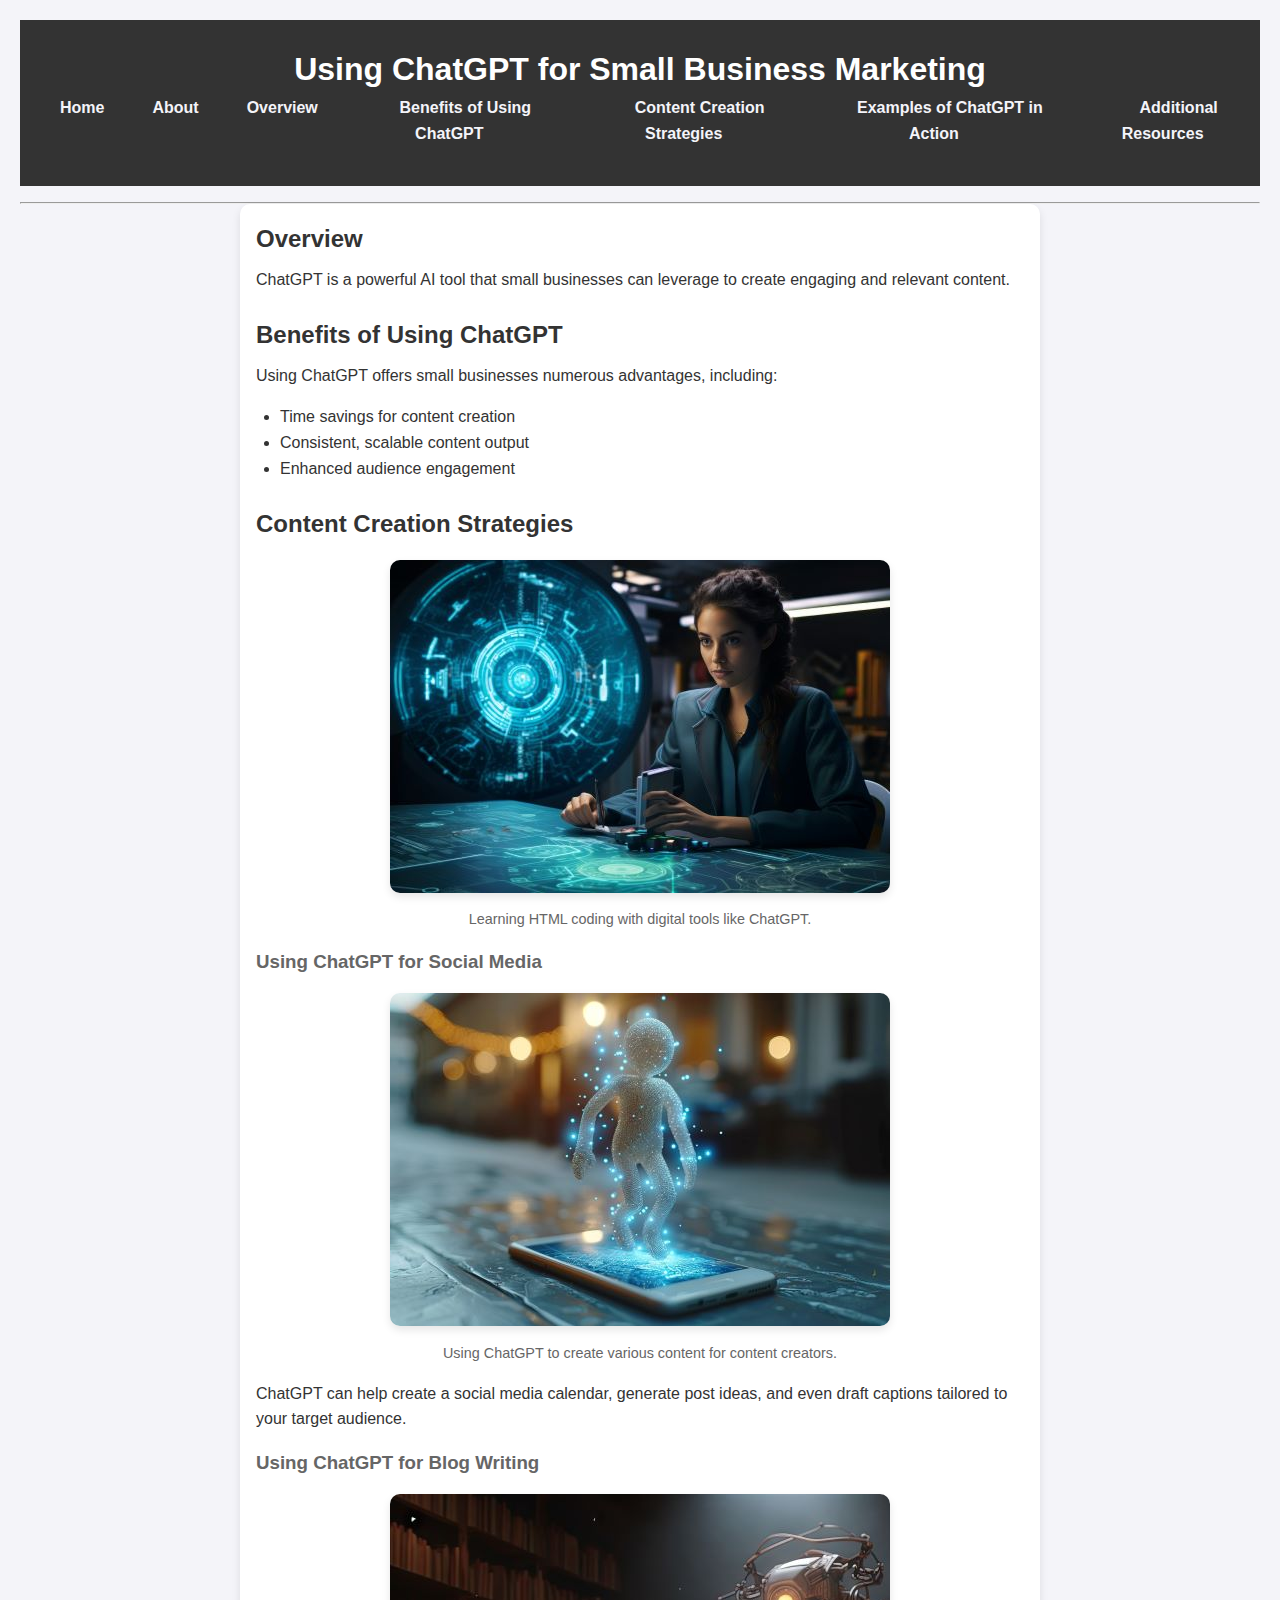
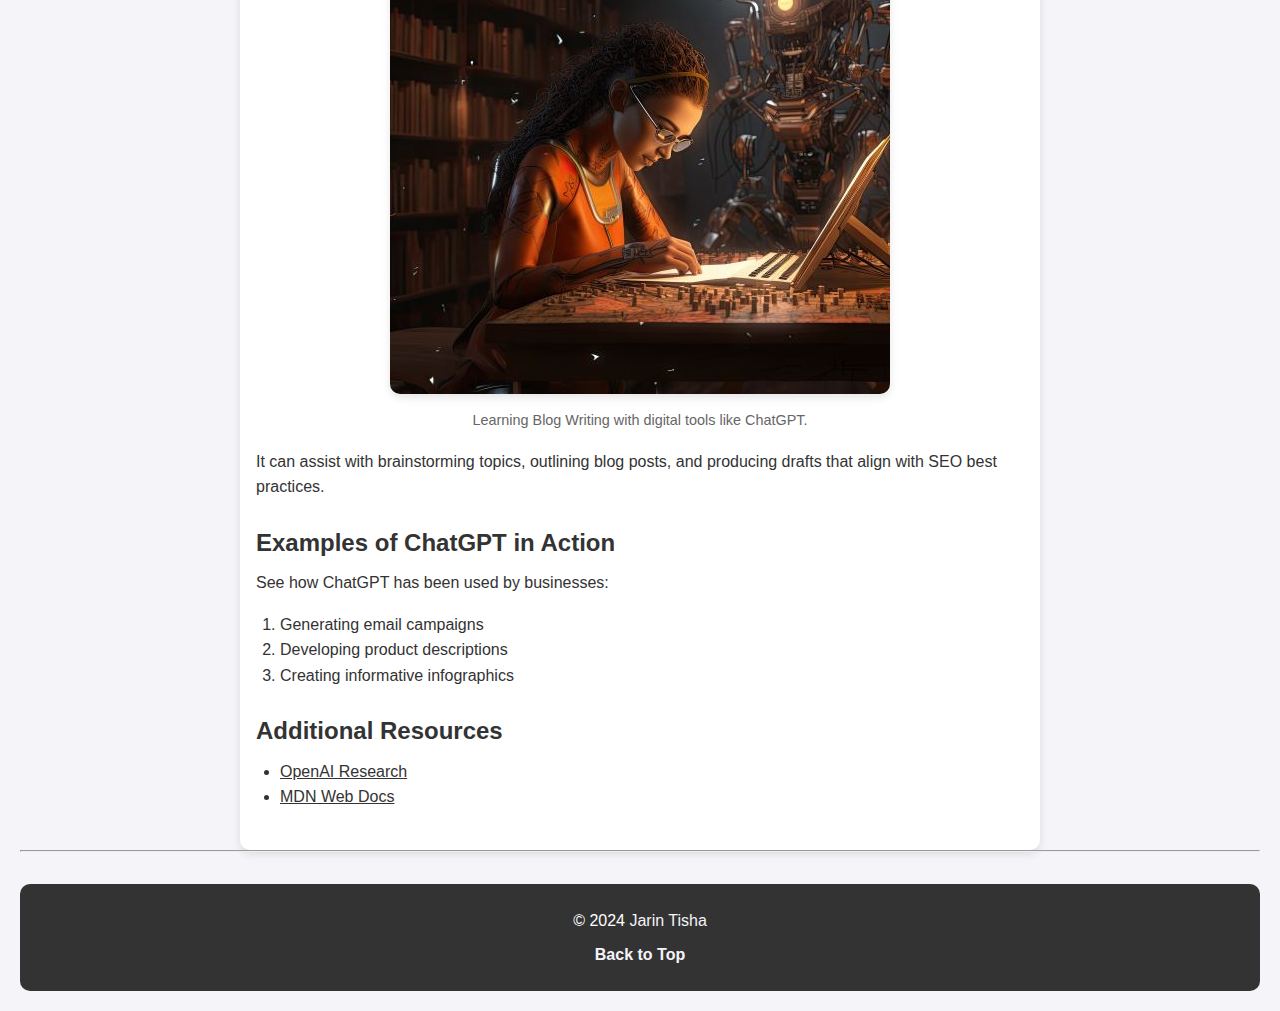
<file: w3_html/index.html>
<!DOCTYPE html>
<html lang="en">

<head>
    <meta charset="UTF-8">
    <meta name="author" content="Jarin Tisha">
    <meta name="description" content="An exploration of using ChatGPT for creating small business marketing content.">
    <title>Using ChatGPT for Small Business Marketing</title>
    <link rel="icon" href="./img/icons8-chatgpt-50.png" type="image/x-icon">
    <link rel="stylesheet" href="main.css" type="text/css">
</head>

<body>
    <header>
        <h1>Using ChatGPT for Small Business Marketing</h1>
        <nav aria-label="primary-navigation">
            <ul>
                <li><a href="index.html">Home</a></li>
                <li><a href="about.html">About</a></li>
                <li><a href="#overview">Overview</a></li>
                <li><a href="#benefits">Benefits of Using ChatGPT</a></li>
                <li><a href="#strategies">Content Creation Strategies</a></li>
                <li><a href="#examples">Examples of ChatGPT in Action</a></li>
                <li><a href="#resources">Additional Resources</a></li>
            </ul>
        </nav>
    </header>

    <hr>

    <main>
        <article id="overview">
            <h2>Overview</h2>
            <p>ChatGPT is a powerful AI tool that small businesses can leverage to create engaging and relevant content.</p>
        </article>

        <article id="benefits">
            <h2>Benefits of Using ChatGPT</h2>
            <p>Using ChatGPT offers small businesses numerous advantages, including:</p>
            <ul>
                <li>Time savings for content creation</li>
                <li>Consistent, scalable content output</li>
                <li>Enhanced audience engagement</li>
            </ul>
        </article>

        <article id="strategies">
            <h2>Content Creation Strategies</h2>
            <section>
                <figure>
                    <img src="./img/futuristic-business-scene-with-ultra-modern-ambiance.jpg" alt="Studying HTML coding" width="500">
                    <figcaption>Learning HTML coding with digital tools like ChatGPT.</figcaption>
                </figure>
                <h3>Using ChatGPT for Social Media</h3>
                <figure>
                    <img src="./img/socialmedia.jpg" alt="Content with chatgpt" width="500">
                    <figcaption>Using ChatGPT to create various content for content creators.</figcaption>
                </figure>
                <p>ChatGPT can help create a social media calendar, generate post ideas, and even draft captions tailored to your target audience.</p>
            </section>
            <section>
                <h3>Using ChatGPT for Blog Writing</h3>
                <figure>
                    <img src="./img/international-day-education-futuristic-style.jpg" alt="" width="500">
                    <figcaption>Learning Blog Writing with digital tools like ChatGPT.</figcaption>
                </figure>
                <p>It can assist with brainstorming topics, outlining blog posts, and producing drafts that align with SEO best practices.</p>
            </section>
        </article>

        <article id="examples">
            <h2>Examples of ChatGPT in Action</h2>
            <p>See how ChatGPT has been used by businesses:</p>
            <ol>
                <li>Generating email campaigns</li>
                <li>Developing product descriptions</li>
                <li>Creating informative infographics</li>
            </ol>
        </article>

        <article id="resources">
            <h2>Additional Resources</h2>
            <ul>
                <li><a href="https://openai.com/research">OpenAI Research</a></li>
                <li><a href="https://developer.mozilla.org/">MDN Web Docs</a></li>
            </ul>
        </article>
    </main>

    <hr>

    <footer>
        <p>&copy; 2024 <a href="about.html">Jarin Tisha</a></p>
        <p><a href="#">Back to Top</a></p>
    </footer>
</body>

</html>
</file>
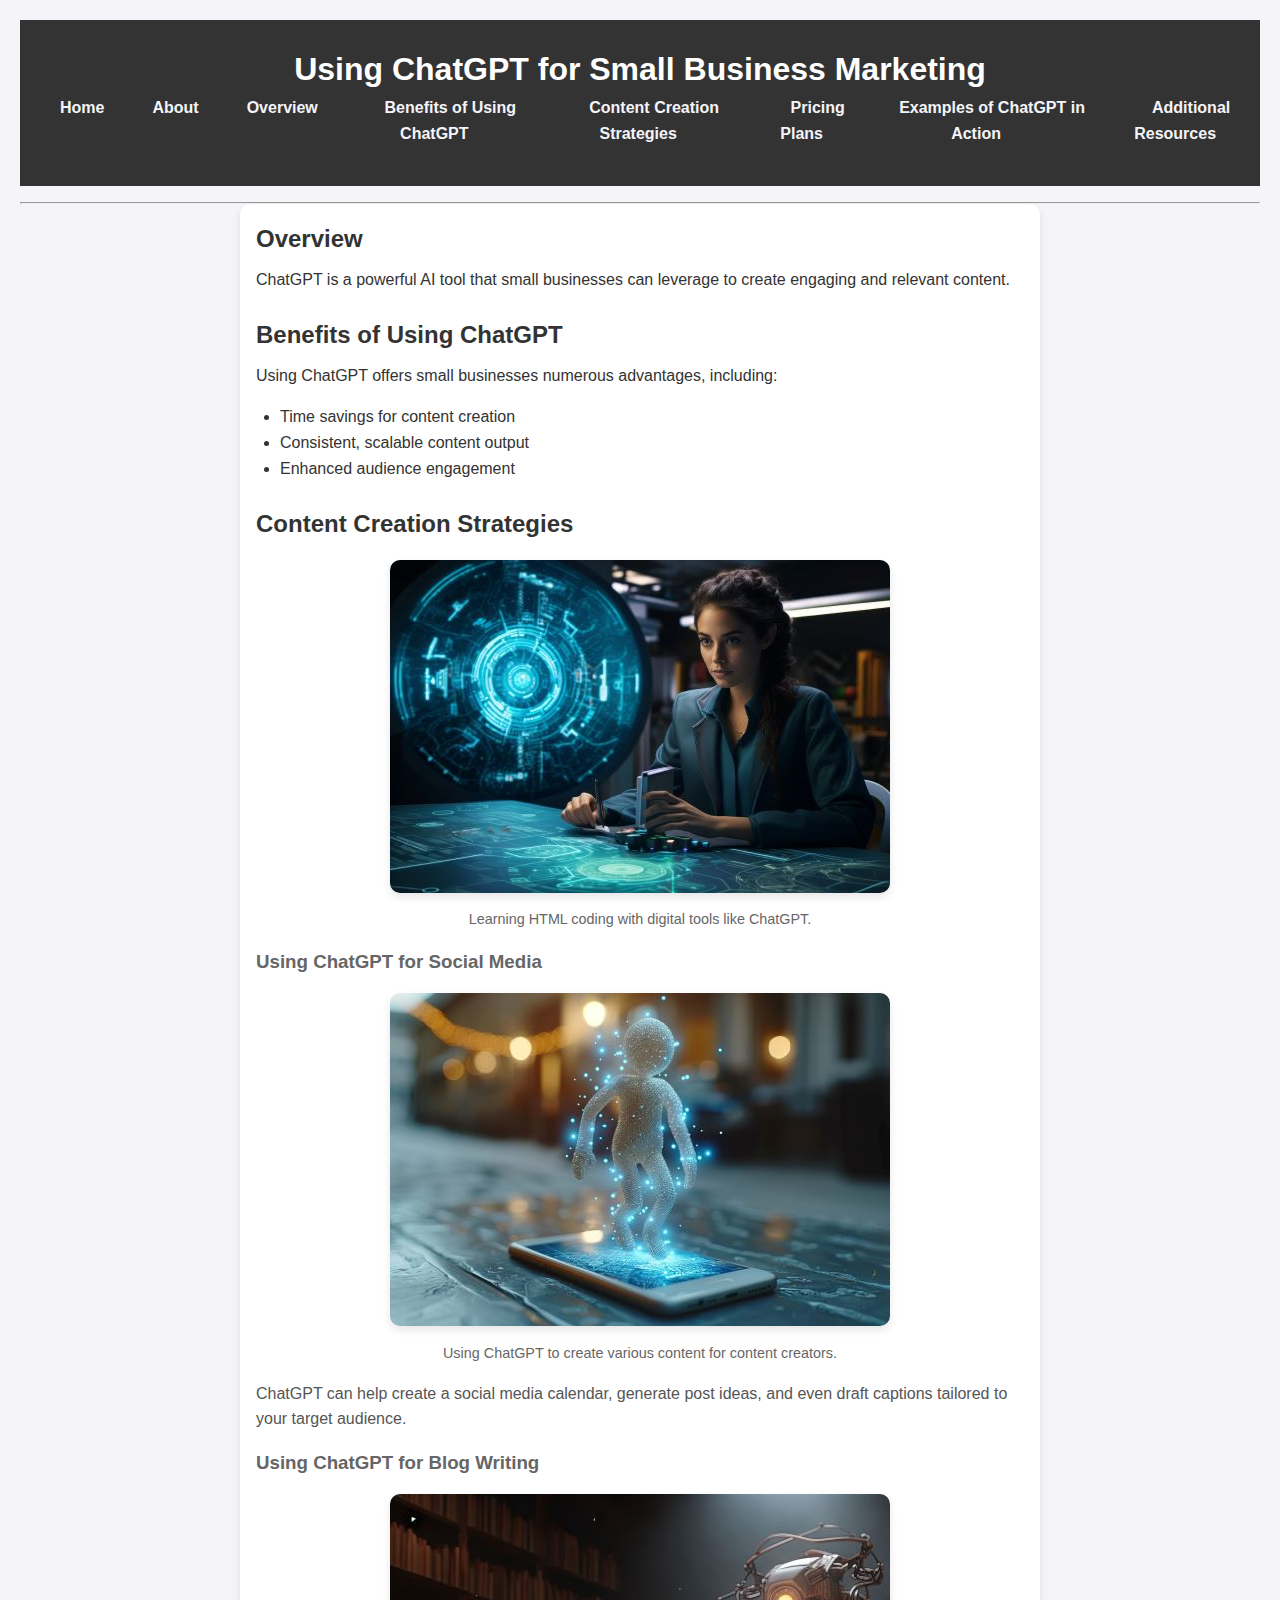
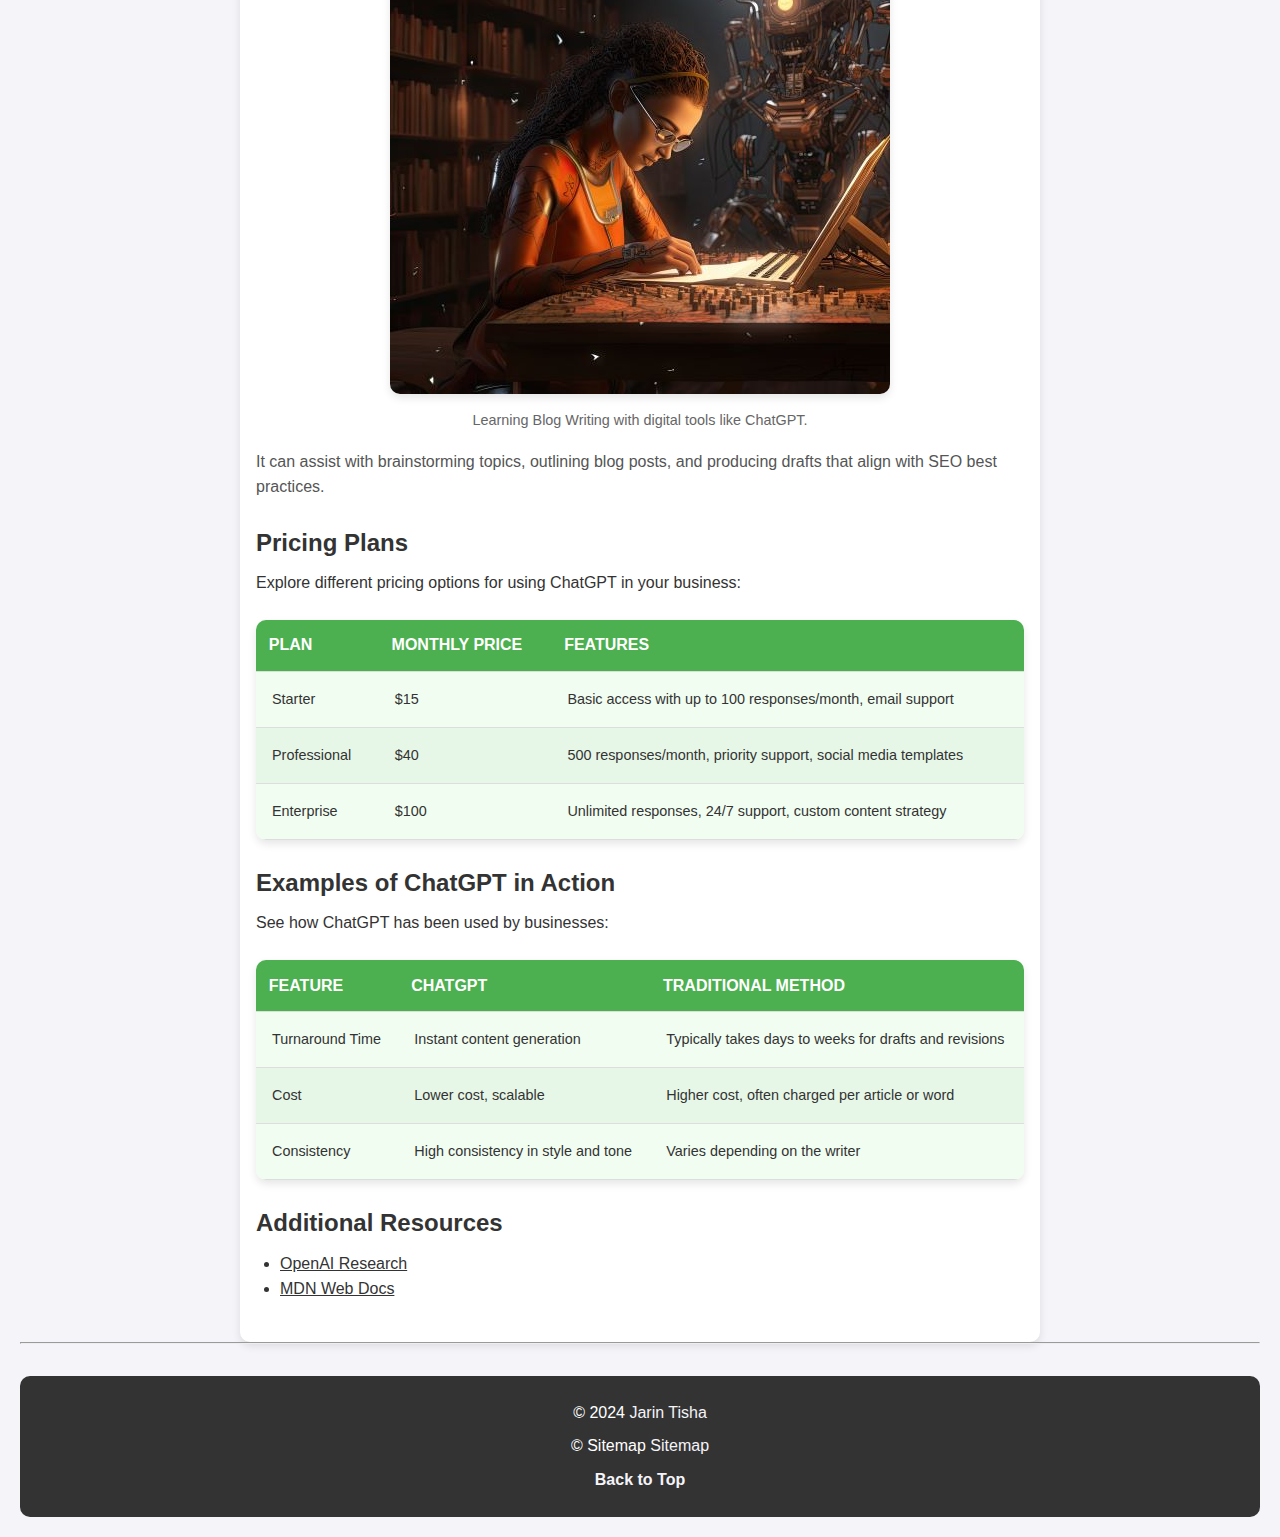
<file: w4_html/index.html>
<!DOCTYPE html>
<html lang="en">

<head>
    <meta charset="UTF-8">
    <meta name="author" content="Jarin Tisha">
    <meta name="description" content="An exploration of using ChatGPT for creating small business marketing content.">
    <title>Using ChatGPT for Small Business Marketing</title>
    <link rel="icon" href="./img/icons8-chatgpt-50.png" type="image/x-icon">
    <link rel="stylesheet" href="main.css" type="text/css">
</head>

<body>
    <header>
        <h1>Using ChatGPT for Small Business Marketing</h1>
        <nav aria-label="primary-navigation">
            <ul>
                <li><a href="index.html">Home</a></li>
                <li><a href="about.html">About</a></li>
                <li><a href="#overview">Overview</a></li>
                <li><a href="#benefits">Benefits of Using ChatGPT</a></li>
                <li><a href="#strategies">Content Creation Strategies</a></li>
                <li><a href="#pricing">Pricing Plans</a></li>
                <li><a href="#examples">Examples of ChatGPT in Action</a></li>
                <li><a href="#resources">Additional Resources</a></li>
            </ul>
        </nav>
    </header>

    <hr>

    <main>
        <article id="overview">
            <h2>Overview</h2>
            <p>ChatGPT is a powerful AI tool that small businesses can leverage to create engaging and relevant content.</p>
        </article>

        <article id="benefits">
            <h2>Benefits of Using ChatGPT</h2>
            <p>Using ChatGPT offers small businesses numerous advantages, including:</p>
            <ul>
                <li>Time savings for content creation</li>
                <li>Consistent, scalable content output</li>
                <li>Enhanced audience engagement</li>
            </ul>
        </article>

        <article id="strategies">
            <h2>Content Creation Strategies</h2>
            <section>
                <figure>
                    <img src="./img/futuristic-business-scene-with-ultra-modern-ambiance.jpg" alt="Studying HTML coding" width="500">
                    <figcaption>Learning HTML coding with digital tools like ChatGPT.</figcaption>
                </figure>
                <h3>Using ChatGPT for Social Media</h3>
                <figure>
                    <img src="./img/socialmedia.jpg" alt="Content with chatgpt" width="500">
                    <figcaption>Using ChatGPT to create various content for content creators.</figcaption>
                </figure>
                <p>ChatGPT can help create a social media calendar, generate post ideas, and even draft captions tailored to your target audience.</p>
            </section>
            <section>
                <h3>Using ChatGPT for Blog Writing</h3>
                <figure>
                    <img src="./img/international-day-education-futuristic-style.jpg" alt="" width="500">
                    <figcaption>Learning Blog Writing with digital tools like ChatGPT.</figcaption>
                </figure>
                <p>It can assist with brainstorming topics, outlining blog posts, and producing drafts that align with SEO best practices.</p>
            </section>
        </article>

        <article id="pricing">
            <h2>Pricing Plans</h2>
            <p>Explore different pricing options for using ChatGPT in your business:</p>
            <table>
                <thead>
                    <tr>
                        <th>Plan</th>
                        <th>Monthly Price</th>
                        <th>Features</th>
                    </tr>
                </thead>
                <tbody>
                    <tr>
                        <td>Starter</td>
                        <td>$15</td>
                        <td>Basic access with up to 100 responses/month, email support</td>
                    </tr>
                    <tr>
                        <td>Professional</td>
                        <td>$40</td>
                        <td>500 responses/month, priority support, social media templates</td>
                    </tr>
                    <tr>
                        <td>Enterprise</td>
                        <td>$100</td>
                        <td>Unlimited responses, 24/7 support, custom content strategy</td>
                    </tr>
                </tbody>
            </table>
        </article>

        <article id="examples">
            <h2>Examples of ChatGPT in Action</h2>
            <p>See how ChatGPT has been used by businesses:</p>
            <table>
                <thead>
                    <tr>
                        <th>Feature</th>
                        <th>ChatGPT</th>
                        <th>Traditional Method</th>
                    </tr>
                </thead>
                <tbody>
                    <tr>
                        <td>Turnaround Time</td>
                        <td>Instant content generation</td>
                        <td>Typically takes days to weeks for drafts and revisions</td>
                    </tr>
                    <tr>
                        <td>Cost</td>
                        <td>Lower cost, scalable</td>
                        <td>Higher cost, often charged per article or word</td>
                    </tr>
                    <tr>
                        <td>Consistency</td>
                        <td>High consistency in style and tone</td>
                        <td>Varies depending on the writer</td>
                    </tr>
                </tbody>
            </table>
        </article>

        <article id="resources">
            <h2>Additional Resources</h2>
            <ul>
                <li><a href="https://openai.com/research">OpenAI Research</a></li>
                <li><a href="https://developer.mozilla.org/">MDN Web Docs</a></li>
            </ul>
        </article>
    </main>

    <hr>
  

    <footer>
        <p>&copy; 2024 <a href="about.html">Jarin Tisha</a></p>
        <p>&copy; Sitemap <a href="sitemap.html">Sitemap</a></p>

        <p><a href="#">Back to Top</a></p>
    </footer>
</body>

</html>
</file>
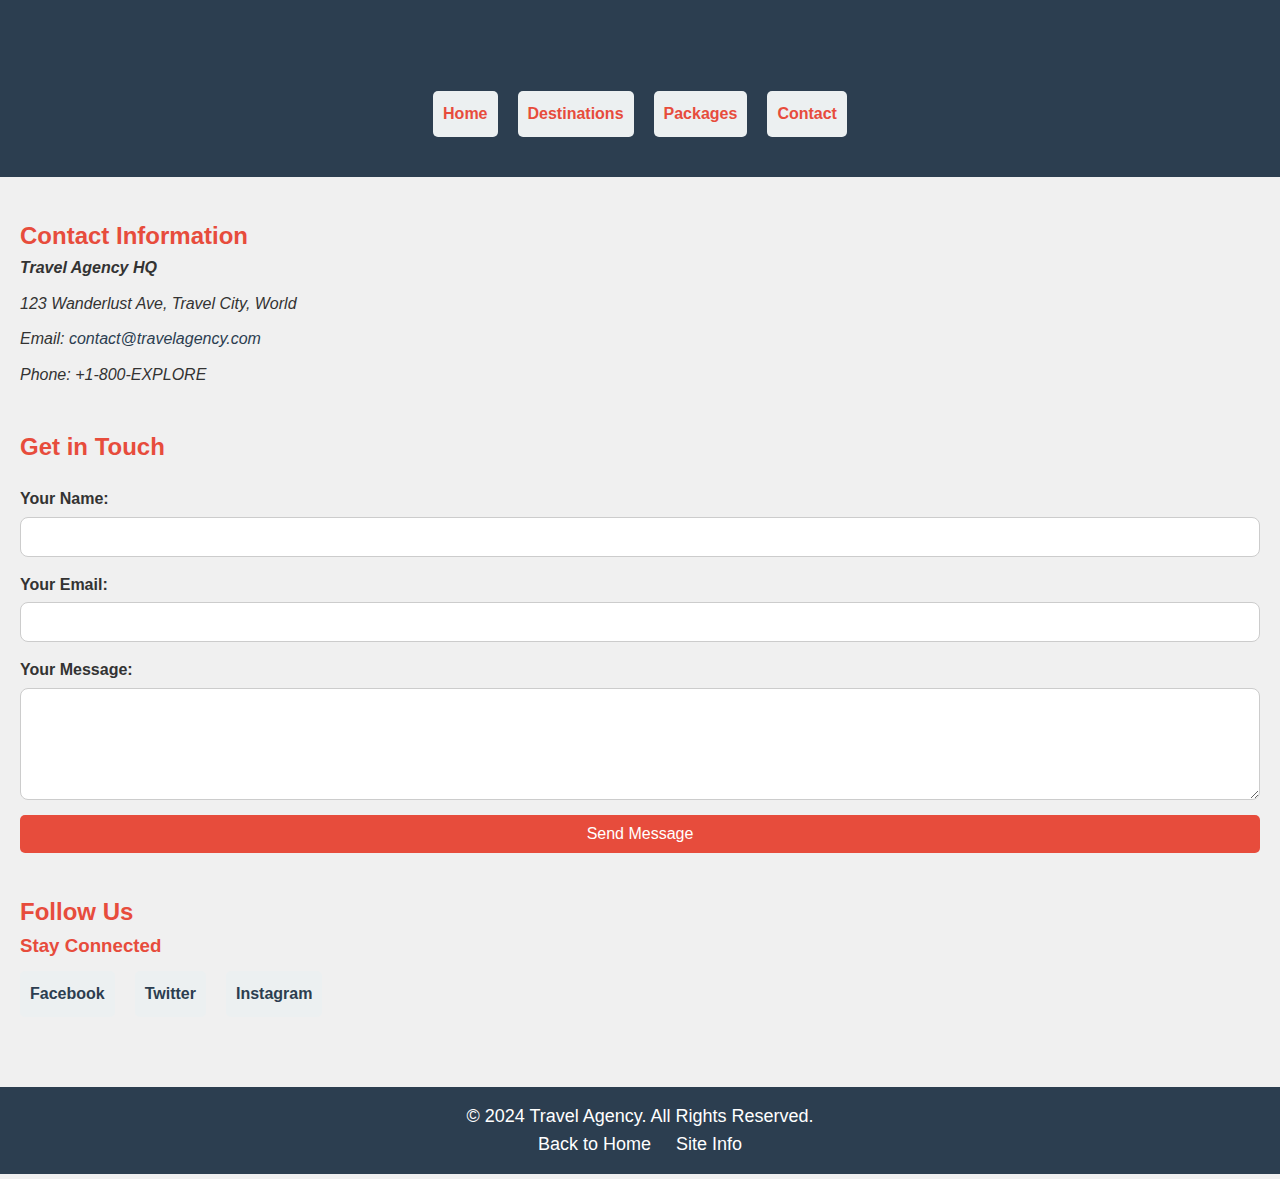
<file: final/contact.html>
<!DOCTYPE html>
<html lang="en">

<head>
    <meta charset="UTF-8">
    <meta name="viewport" content="width=device-width, initial-scale=1.0">
    <meta name="description" content="Get in touch with our travel experts for your next adventure.">
    <meta name="author" content="Travel Agency">
    <title>Contact | Travel Agency</title>
    <link rel="stylesheet" href="css/style.css">
</head>

<body>
    <header>
        <h1>Contact Us</h1>
        <nav>
            <ul>
                <li><a href="index.html">Home</a></li>
                <li><a href="destinations.html">Destinations</a></li>
                <li><a href="packages.html">Packages</a></li>
                <li><a href="contact.html">Contact</a></li>
            </ul>
        </nav>
    </header>

    <main>
        <!-- Contact Information Section -->
        <section>
            <h2>Contact Information</h2>
            <address>
                <p><strong>Travel Agency HQ</strong></p>
                <p>123 Wanderlust Ave, Travel City, World</p>
                <p>Email: <a href="mailto:contact@travelagency.com">contact@travelagency.com</a></p>
                <p>Phone: +1-800-EXPLORE</p>
            </address>
        </section>

        <!-- Contact Form Section -->
        <section>
            <h2>Get in Touch</h2>
            <form action="#" method="post">
                <div class="form-group">
                    <label for="name">Your Name:</label>
                    <input type="text" id="name" name="name" required>
                </div>
                <div class="form-group">
                    <label for="email">Your Email:</label>
                    <input type="email" id="email" name="email" required>
                </div>
                <div class="form-group">
                    <label for="message">Your Message:</label>
                    <textarea id="message" name="message" rows="5" required></textarea>
                </div>
                <button type="submit">Send Message</button>
            </form>
        </section>

        <!-- Social Media Section -->
        <section>
            <h2>Follow Us</h2>
            <article>
                <h3>Stay Connected</h3>
                <ul class="social-links">
                    <li><a href="https://facebook.com" target="_blank">Facebook</a></li>
                    <li><a href="https://twitter.com" target="_blank">Twitter</a></li>
                    <li><a href="https://instagram.com" target="_blank">Instagram</a></li>
                </ul>
            </article>
        </section>
    </main>

    <footer>
        <p>&copy; 2024 Travel Agency. All Rights Reserved.</p>
        <a href="index.html">Back to Home</a>
        <a href="site.html">Site Info</a>
    </footer>
</body>

</html>
</file>
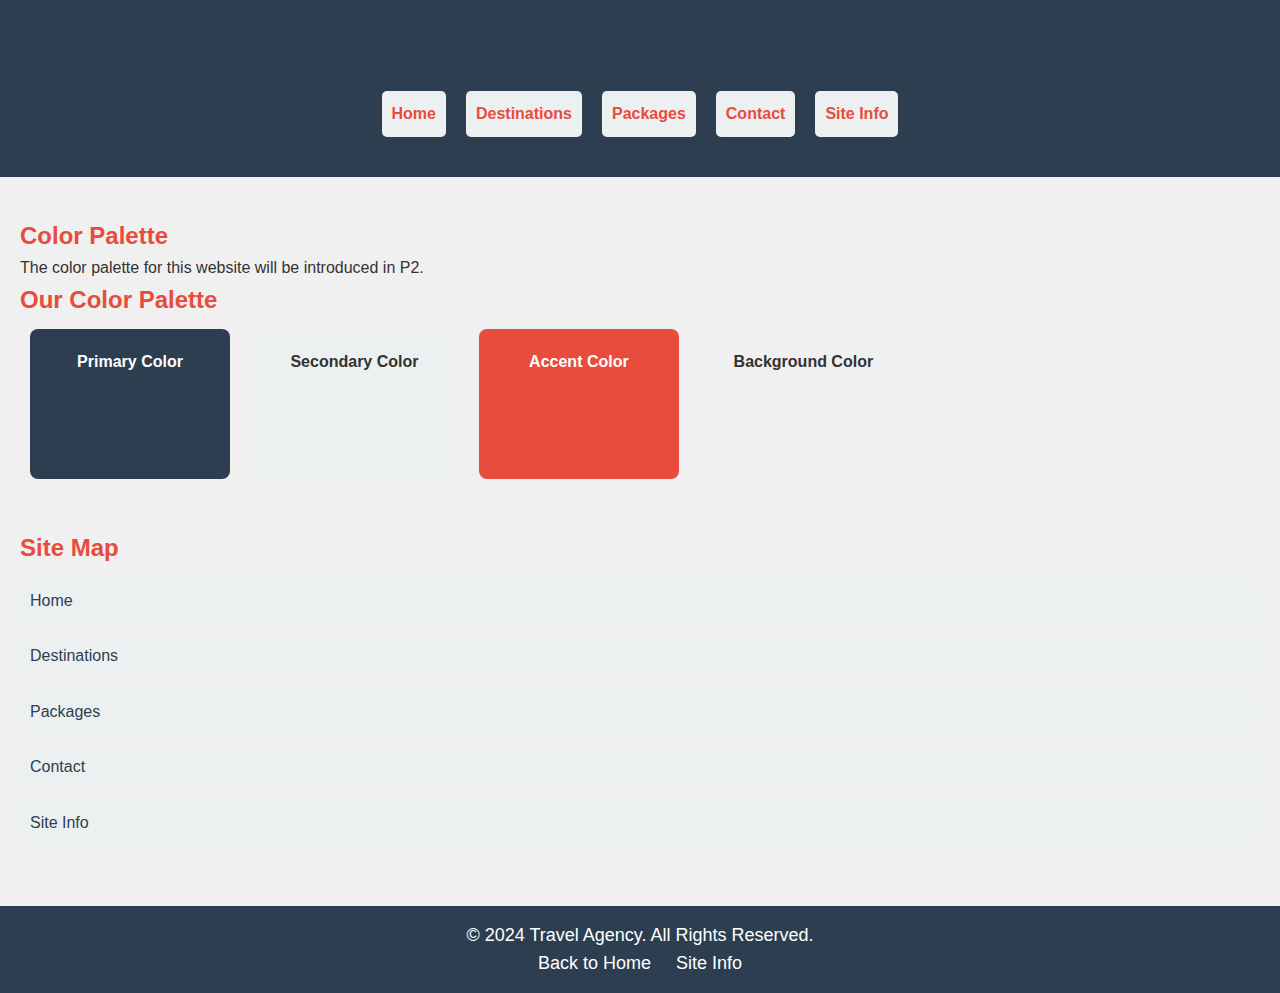
<file: final/site.html>
<!DOCTYPE html>
<html lang="en">
  <head>
    <meta charset="UTF-8" />
    <meta name="viewport" content="width=device-width, initial-scale=1.0"/>
    <meta
      name="description"
      content="Color palette and site map for Travel Agency website."
    />
    <meta name="author" content="Your Name" />
    <title>Site Information | Travel Agency</title>
    <link rel="stylesheet" href="css/style.css">

  </head>

  <body>
    <header>
      <h1>Site Information</h1>
      <nav>
        <ul>
          <li><a href="index.html">Home</a></li>
          <li><a href="destinations.html">Destinations</a></li>
          <li><a href="packages.html">Packages</a></li>
          <li><a href="contact.html">Contact</a></li>
          <li><a href="site.html">Site Info</a></li>
        </ul>
      </nav>
    </header>

    <main>
      <!-- Color Palette Section -->
        <h2>Color Palette</h2>
        <p>The color palette for this website will be introduced in P2.</p>
        <section>
          <h2>Our Color Palette</h2>
          <div class="color-box primary-color">Primary Color</div>
          <div class="color-box secondary-color">Secondary Color</div>
          <div class="color-box accent-color">Accent Color</div>
          <div class="color-box background-color">Background Color</div>
      </section>

      <!-- Site Map Section -->
      <section>
        <h2>Site Map</h2>
        <ul>
          <li><a href="index.html">Home</a></li>
          <li><a href="destinations.html">Destinations</a></li>
          <li><a href="packages.html">Packages</a></li>
          <li><a href="contact.html">Contact</a></li>
          <li><a href="site.html">Site Info</a></li>
        </ul>
      </section>
    </main>

    <footer>
      <p>&copy; 2024 Travel Agency. All Rights Reserved.</p>
      <a href="index.html">Back to Home</a>
      <a href="site.html">Site Info</a>
    </footer>
  </body>
</html>
</file>
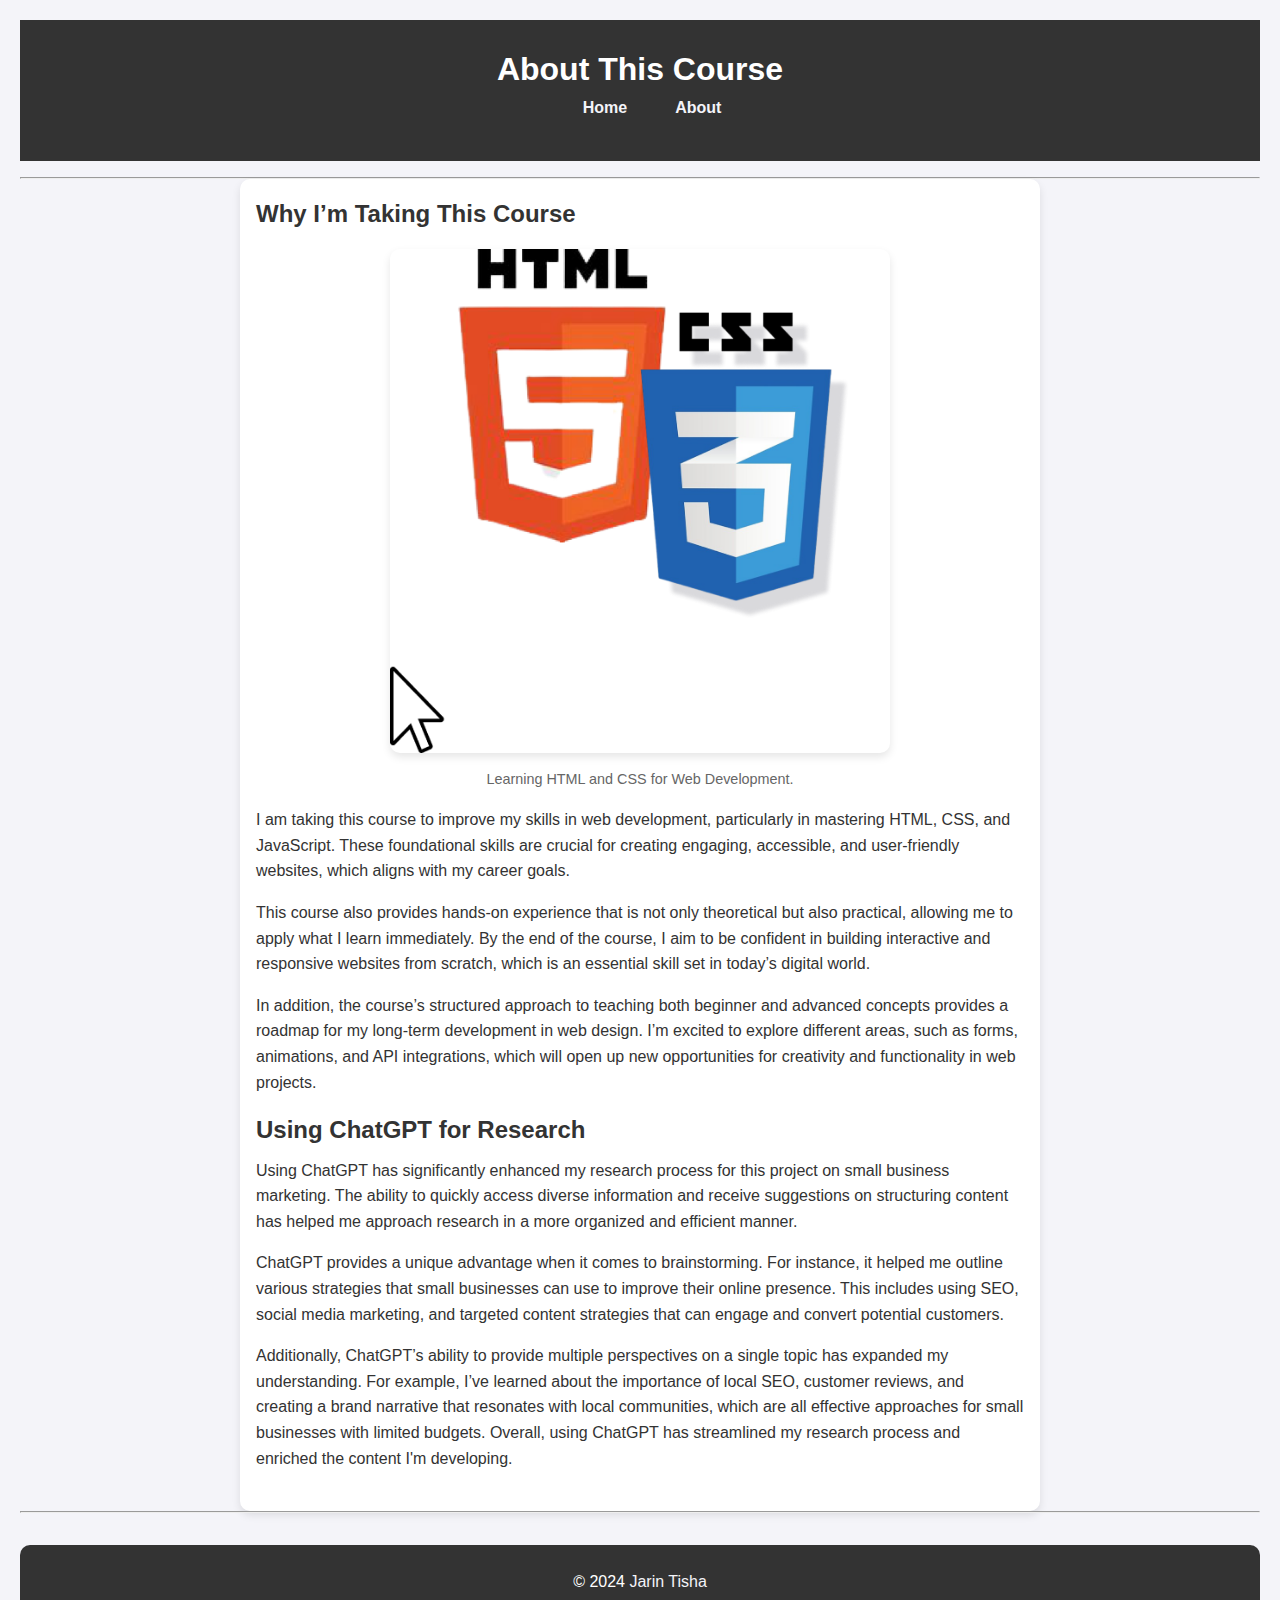
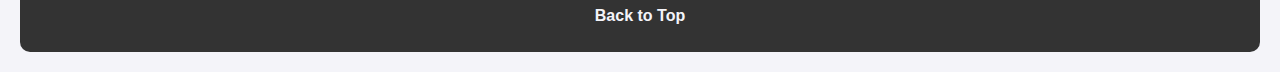
<file: w3_html/about.html>
<!DOCTYPE html>
<html lang="en">

<head>
    <meta charset="UTF-8">
    <meta name="author" content="Jarin Tisha">
    <meta name="description" content="About page with information on course purpose and ChatGPT for research.">
    <title>About - Course Journey and ChatGPT Research</title>
    <link rel="icon" href="./img/icons8-chatgpt-50.png" type="image/x-icon">
    <link rel="stylesheet" href="main.css" type="text/css">
</head>

<body>
    <header>
        <h1>About This Course</h1>
        <nav aria-label="primary-navigation">
            <ul>
                <li><a href="index.html">Home</a></li>
                <li><a href="about.html">About</a></li>
            </ul>
        </nav>
    </header>

    <hr>

    <main>
        <article>
            <section>
                <h2>Why I’m Taking This Course</h2>
                <figure>
                    <img src="./img/course_7105_image.png" alt="Studying HTML coding" width="500" height="400">
                    <figcaption>Learning HTML and CSS for Web Development.</figcaption>
                </figure>
                <p>I am taking this course to improve my skills in web development, particularly in mastering HTML, CSS, and JavaScript. These foundational skills are crucial for creating engaging, accessible, and user-friendly websites, which aligns with my career goals.</p>
                <p>This course also provides hands-on experience that is not only theoretical but also practical, allowing me to apply what I learn immediately. By the end of the course, I aim to be confident in building interactive and responsive websites from scratch, which is an essential skill set in today’s digital world.</p>
                <p>In addition, the course’s structured approach to teaching both beginner and advanced concepts provides a roadmap for my long-term development in web design. I’m excited to explore different areas, such as forms, animations, and API integrations, which will open up new opportunities for creativity and functionality in web projects.</p>
            </section>

            <section>
                <h2>Using ChatGPT for Research</h2>
                <p>Using ChatGPT has significantly enhanced my research process for this project on small business marketing. The ability to quickly access diverse information and receive suggestions on structuring content has helped me approach research in a more organized and efficient manner.</p>
                <p>ChatGPT provides a unique advantage when it comes to brainstorming. For instance, it helped me outline various strategies that small businesses can use to improve their online presence. This includes using SEO, social media marketing, and targeted content strategies that can engage and convert potential customers.</p>
                <p>Additionally, ChatGPT’s ability to provide multiple perspectives on a single topic has expanded my understanding. For example, I’ve learned about the importance of local SEO, customer reviews, and creating a brand narrative that resonates with local communities, which are all effective approaches for small businesses with limited budgets. Overall, using ChatGPT has streamlined my research process and enriched the content I'm developing.</p>
            </section>
        </article>
    </main>

    <hr>

    <footer>
        <p>&copy; 2024 <a href="about.html">Jarin Tisha</a></p>
        <p><a href="#">Back to Top</a></p>
    </footer>
</body>

</html>
</file>
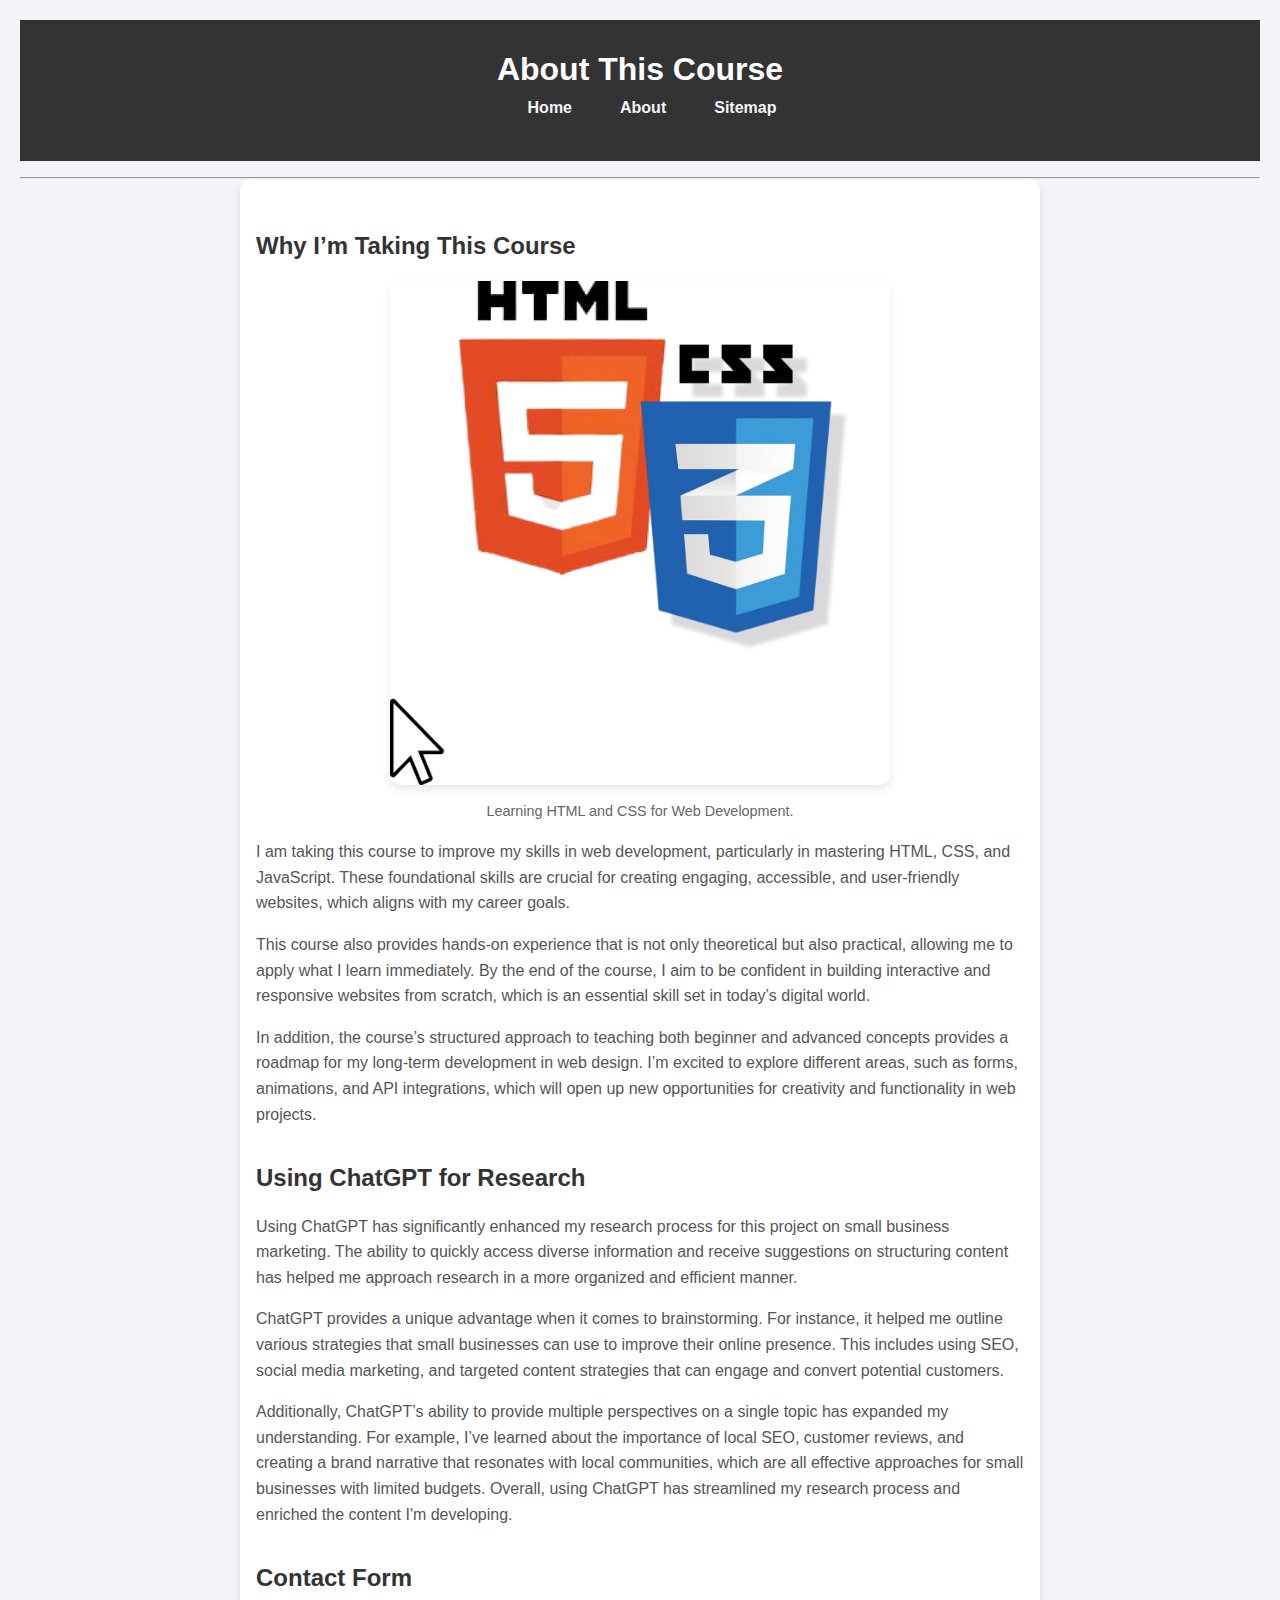
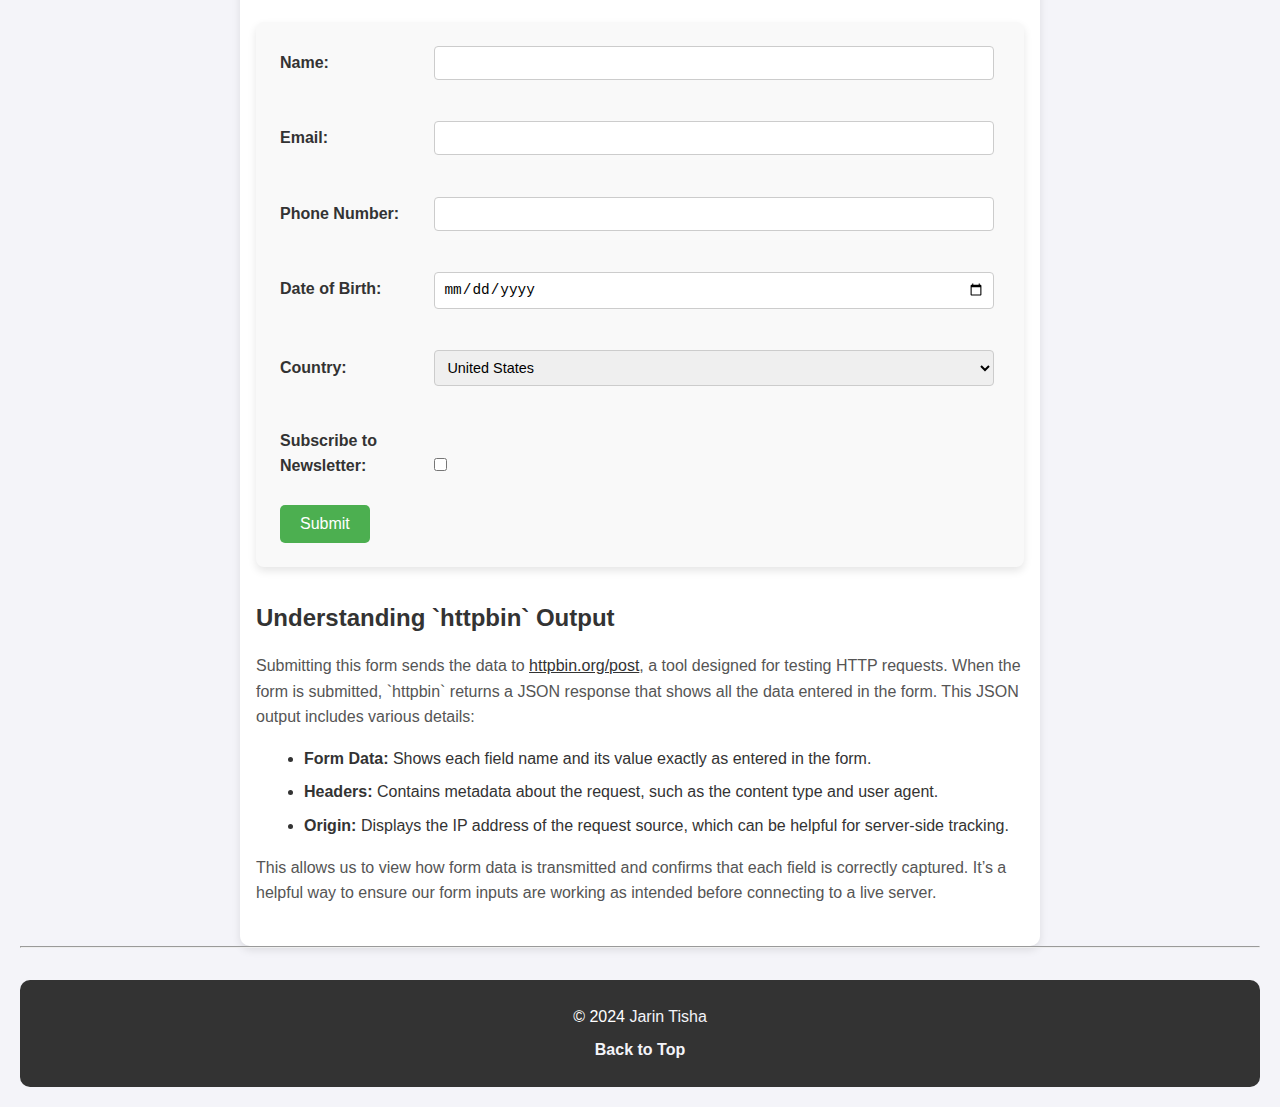
<file: w4_html/about.html>
<!DOCTYPE html>
<html lang="en">

<head>
    <meta charset="UTF-8">
    <meta name="author" content="Jarin Tisha">
    <meta name="description" content="About page with information on course purpose and ChatGPT for research.">
    <title>About - Course Journey and ChatGPT Research</title>
    <link rel="icon" href="./img/icons8-chatgpt-50.png" type="image/x-icon">
    <link rel="stylesheet" href="main.css" type="text/css">
</head>

<body>
    <header>
        <h1>About This Course</h1>
        <nav aria-label="primary-navigation">
            <ul>
                <li><a href="index.html">Home</a></li>
                <li><a href="about.html">About</a></li>
                <li><a href="sitemap.html">Sitemap</a></li>
            </ul>
        </nav>
    </header>

    <hr>

    <main>
        <article>
            <section>
                <h2>Why I’m Taking This Course</h2>
                <figure>
                    <img src="./img/course_7105_image.png" alt="Studying HTML coding" width="500" height="400">
                    <figcaption>Learning HTML and CSS for Web Development.</figcaption>
                </figure>
                <p>I am taking this course to improve my skills in web development, particularly in mastering HTML, CSS, and JavaScript. These foundational skills are crucial for creating engaging, accessible, and user-friendly websites, which aligns with my career goals.</p>
                <p>This course also provides hands-on experience that is not only theoretical but also practical, allowing me to apply what I learn immediately. By the end of the course, I aim to be confident in building interactive and responsive websites from scratch, which is an essential skill set in today’s digital world.</p>
                <p>In addition, the course’s structured approach to teaching both beginner and advanced concepts provides a roadmap for my long-term development in web design. I’m excited to explore different areas, such as forms, animations, and API integrations, which will open up new opportunities for creativity and functionality in web projects.</p>
            </section>

            <section>
                <h2>Using ChatGPT for Research</h2>
                <p>Using ChatGPT has significantly enhanced my research process for this project on small business marketing. The ability to quickly access diverse information and receive suggestions on structuring content has helped me approach research in a more organized and efficient manner.</p>
                <p>ChatGPT provides a unique advantage when it comes to brainstorming. For instance, it helped me outline various strategies that small businesses can use to improve their online presence. This includes using SEO, social media marketing, and targeted content strategies that can engage and convert potential customers.</p>
                <p>Additionally, ChatGPT’s ability to provide multiple perspectives on a single topic has expanded my understanding. For example, I’ve learned about the importance of local SEO, customer reviews, and creating a brand narrative that resonates with local communities, which are all effective approaches for small businesses with limited budgets. Overall, using ChatGPT has streamlined my research process and enriched the content I'm developing.</p>
            </section>

            <!-- New Section for Contact Form -->
            <section>
                <h2>Contact Form</h2>
                <form action="https://httpbin.org/post" method="post">
                    <label for="name">Name:</label>
                    <input type="text" id="name" name="name" required><br><br>

                    <label for="email">Email:</label>
                    <input type="email" id="email" name="email" required><br><br>

                    <label for="phone">Phone Number:</label>
                    <input type="tel" id="phone" name="phone"><br><br>

                    <label for="dob">Date of Birth:</label>
                    <input type="date" id="dob" name="dob"><br><br>

                    <label for="country">Country:</label>
                    <select id="country" name="country">
                        <option value="usa">United States</option>
                        <option value="canada">Canada</option>
                        <option value="uk">United Kingdom</option>
                        <option value="australia">Australia</option>
                    </select><br><br>

                    <label for="subscribe">Subscribe to Newsletter:</label>
                    <input type="checkbox" id="subscribe" name="subscribe" value="yes"><br><br>

                    <button type="submit">Submit</button>
                </form>
            </section>

            <!-- Section to Discuss httpbin Output -->
            <section>
                <h2>Understanding `httpbin` Output</h2>
                <p>Submitting this form sends the data to <a href="https://httpbin.org/post">httpbin.org/post</a>, a tool designed for testing HTTP requests. When the form is submitted, `httpbin` returns a JSON response that shows all the data entered in the form. This JSON output includes various details:</p>
                <ul>
                    <li><strong>Form Data:</strong> Shows each field name and its value exactly as entered in the form.</li>
                    <li><strong>Headers:</strong> Contains metadata about the request, such as the content type and user agent.</li>
                    <li><strong>Origin:</strong> Displays the IP address of the request source, which can be helpful for server-side tracking.</li>
                </ul>
                <p>This allows us to view how form data is transmitted and confirms that each field is correctly captured. It’s a helpful way to ensure our form inputs are working as intended before connecting to a live server.</p>
            </section>
        </article>
    </main>

    <hr>

    <footer>
        <p>&copy; 2024 <a href="about.html">Jarin Tisha</a></p>
        <p><a href="#">Back to Top</a></p>
    </footer>
</body>

</html>
</file>
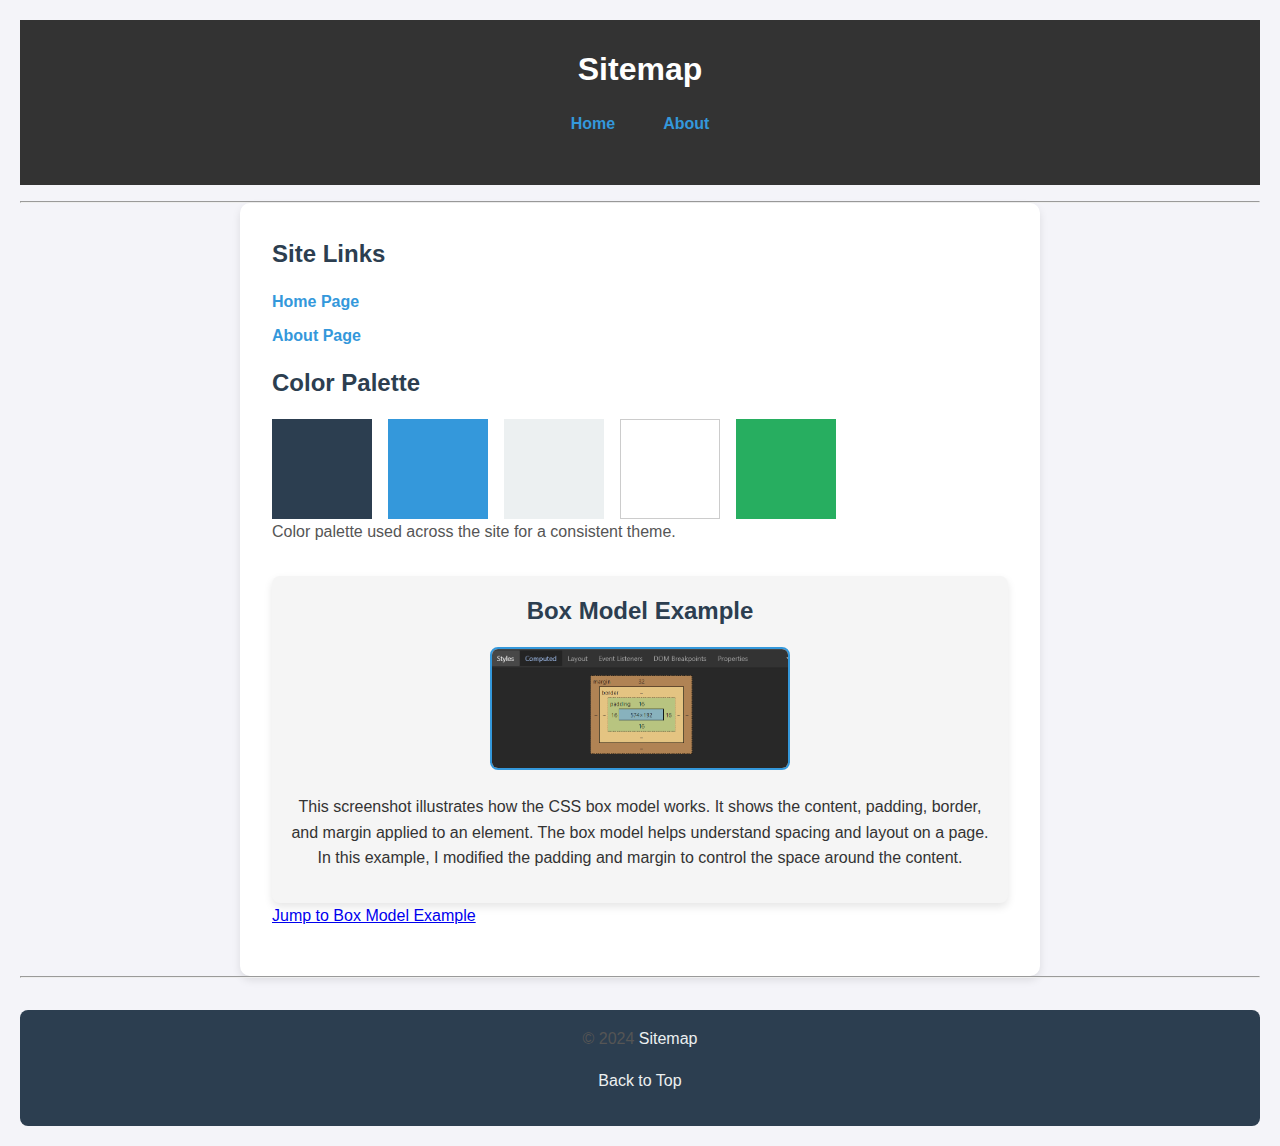
<file: w4_html/sitemap.html>
<!DOCTYPE html>
<html lang="en">

<head>
    <meta charset="UTF-8">
    <meta name="author" content="Jarin Tisha">
    <meta name="description" content="Sitemap for the website, displaying site links and color palette.">
    <title>Sitemap - Website Links and Color Palette</title>
    <link rel="stylesheet" href="css/style.css" type="text/css">
</head>

<body>
    <header>
        <h1>Sitemap</h1>
        <nav aria-label="primary-navigation">
            <ul>
                <li><a href="index.html">Home</a></li>
                <li><a href="about.html">About</a></li>
            </ul>
        </nav>
    </header>

    <hr>

    <main>
        <article>
            <section>
                <h2>Site Links</h2>
                <ul>
                    <li><a href="index.html">Home Page</a></li>
                    <li><a href="about.html">About Page</a></li>
                </ul>
            </section>

            <section>
                <h2>Color Palette</h2>
                <div style="display: flex; gap: 1rem;">
                    <div style="width: 100px; height: 100px; background-color: #2C3E50;"></div>
                    <div style="width: 100px; height: 100px; background-color: #3498DB;"></div>
                    <div style="width: 100px; height: 100px; background-color: #ECF0F1;"></div>
                    <div style="width: 100px; height: 100px; background-color: #FFFFFF; border: 1px solid #ccc;"></div>
                    <div style="width: 100px; height: 100px; background-color: #27AE60;"></div>
                </div>
                <p>Color palette used across the site for a consistent theme.</p>
            </section>

            <section id="box-model">
                <h2>Box Model Example</h2>
                <img src="img/Screenshot 2024-11-08 091847.png" alt="Screenshot of the box model in dev tools" width="300">
                <p>This screenshot illustrates how the CSS box model works. It shows the content, padding, border, and margin applied to an element. The box model helps understand spacing and layout on a page. In this example, I modified the padding and margin to control the space around the content.</p>
            </section>
           
            <p><a href="#box-model">Jump to Box Model Example</a></p>
        </article>
    </main>

    <hr>

    <footer>
        <p>&copy; 2024 <a href="sitemap.html">Sitemap</a></p>
        <p><a href="#">Back to Top</a></p>
    </footer>
</body>

</html>
</file>
<file: w3_html/main.css>
/* Basic Reset */
* {
    margin: 0;
    padding: 0;
    box-sizing: border-box;
}

body {
    font-family: Arial, sans-serif;
    line-height: 1.6;
    color: #333;
    background-color: #f4f4f9;
    margin: 20px;
}

/* Header */
header {
    text-align: center;
    padding: 1.5rem 0;
    background-color: #333;
    color: #fff;
    margin-bottom: 1rem;
}

header h1 {
    font-size: 2rem;
}

header nav ul {
    list-style-type: none;
    padding: 0;
    display: flex;
    justify-content: center;
    gap: 1rem;
}

header nav a {
    color: #f4f4f9;
    text-decoration: none;
    font-weight: bold;
    padding: 0.5rem 1rem;
    transition: background-color 0.3s ease;
}

header nav a:hover {
    background-color: #555;
    border-radius: 5px;
}

/* Main Content */
main {
    max-width: 800px;
    margin: 0 auto;
    padding: 1rem;
    background-color: #fff;
    border-radius: 10px;
    box-shadow: 0 4px 8px rgba(0, 0, 0, 0.1);
}

article {
    margin-bottom: 1.5rem;
}

h2 {
    color: #333;
    margin-bottom: 0.5rem;
}

h3 {
    color: #666;
    margin: 1rem 0 0.5rem;
}

p {
    margin-bottom: 1rem;
}

ul, ol {
    margin: 0 0 1rem 1.5rem;
}

a {
    color: #333;
    text-decoration: underline;
}

a:hover {
    color: #555;
}

/* Figures and Images */
figure {
    text-align: center;
    margin: 1rem 0;
}

figure img {
    max-width: 100%;
    height: auto;
    border-radius: 10px;
    box-shadow: 0 4px 8px rgba(0, 0, 0, 0.1);
}

figcaption {
    font-size: 0.9em;
    color: #666;
    margin-top: 0.5rem;
}

/* Footer */
footer {
    text-align: center;
    padding: 1rem;
    background-color: #333;
    color: #fff;
    margin-top: 2rem;
    border-radius: 10px;
}

footer p {
    margin: 0.5rem 0;
}

footer a {
    color: #f4f4f9;
    text-decoration: none;
}

footer a:hover {
    text-decoration: underline;
}

/* Back to Top */
footer a[href="#"] {
    display: block;
    margin-top: 0.5rem;
    font-weight: bold;
}

/* Responsive Design */
@media (max-width: 600px) {
    header nav ul {
        flex-direction: column;
    }
    
    main {
        padding: 1rem;
    }

    h1 {
        font-size: 1.8rem;
    }

    h2 {
        font-size: 1.4rem;
    }

    h3 {
        font-size: 1.2rem;
    }
}
</file>
<file: w4_html/main.css>
/* Basic Reset */
* {
    margin: 0;
    padding: 0;
    box-sizing: border-box;
}

body {
    font-family: Arial, sans-serif;
    line-height: 1.6;
    color: #333;
    background-color: #f4f4f9;
    margin: 20px;
}

/* Header */
header {
    text-align: center;
    padding: 1.5rem 0;
    background-color: #333;
    color: #fff;
    margin-bottom: 1rem;
}

header h1 {
    font-size: 2rem;
}

header nav ul {
    list-style-type: none;
    padding: 0;
    display: flex;
    justify-content: center;
    gap: 1rem;
}

header nav a {
    color: #f4f4f9;
    text-decoration: none;
    font-weight: bold;
    padding: 0.5rem 1rem;
    transition: background-color 0.3s ease;
}

header nav a:hover {
    background-color: #555;
    border-radius: 5px;
}

/* Main Content */
main {
    max-width: 800px;
    margin: 0 auto;
    padding: 1rem;
    background-color: #fff;
    border-radius: 10px;
    box-shadow: 0 4px 8px rgba(0, 0, 0, 0.1);
}

article {
    margin-bottom: 1.5rem;
}

h2 {
    color: #333;
    margin-bottom: 0.5rem;
}

h3 {
    color: #666;
    margin: 1rem 0 0.5rem;
}

p {
    margin-bottom: 1rem;
}

ul, ol {
    margin: 0 0 1rem 1.5rem;
}

a {
    color: #333;
    text-decoration: underline;
}

a:hover {
    color: #555;
}

/* Figures and Images */
figure {
    text-align: center;
    margin: 1rem 0;
}

figure img {
    max-width: 100%;
    height: auto;
    border-radius: 10px;
    box-shadow: 0 4px 8px rgba(0, 0, 0, 0.1);
}

figcaption {
    font-size: 0.9em;
    color: #666;
    margin-top: 0.5rem;
}

/* Footer */
footer {
    text-align: center;
    padding: 1rem;
    background-color: #333;
    color: #fff;
    margin-top: 2rem;
    border-radius: 10px;
}

footer p {
    margin: 0.5rem 0;
}

footer a {
    color: #f4f4f9;
    text-decoration: none;
}

footer a:hover {
    text-decoration: underline;
}

/* Back to Top */
footer a[href="#"] {
    display: block;
    margin-top: 0.5rem;
    font-weight: bold;
}

/* Table Styling */
table {
    width: 100%;
    border-collapse: collapse;
    margin: 1.5rem 0;
    background-color: #fefefe;
    box-shadow: 0 4px 8px rgba(0, 0, 0, 0.1);
    border-radius: 10px;
    overflow: hidden;
}

thead {
    background-color: #4CAF50;
    color: #fff;
}

thead th {
    padding: 0.8rem;
    font-size: 1rem;
    text-transform: uppercase;
}

tbody tr {
    transition: background-color 0.3s;
}

tbody tr:nth-child(even) {
    background-color: #e7f7e7;
}

tbody tr:nth-child(odd) {
    background-color: #f1fdf1;
}

tbody tr:hover {
    background-color: #d0e8d0;
}

td, th {
    padding: 1rem;
    text-align: left;
    border-bottom: 1px solid #ddd;
}

th {
    font-weight: bold;
}

td {
    color: #333;
    font-size: 0.9rem;
}

/* Responsive Table Design */
@media (max-width: 600px) {
    table, thead, tbody, th, td, tr {
        display: block;
    }
    
    th {
        background-color: #4CAF50;
        color: white;
        padding: 1rem;
        font-size: 1rem;
    }
    
    td {
        padding: 1rem;
        font-size: 0.9rem;
        border-bottom: 1px solid #ddd;
        position: relative;
        padding-left: 50%;
    }
    
    td::before {
        content: attr(data-label);
        position: absolute;
        left: 0;
        width: 45%;
        padding-left: 1rem;
        font-weight: bold;
        text-align: left;
    }
}

/* Responsive Design */
@media (max-width: 600px) {
    header nav ul {
        flex-direction: column;
    }
    
    main {
        padding: 1rem;
    }

    h1 {
        font-size: 1.8rem;
    }

    h2 {
        font-size: 1.4rem;
    }

    h3 {
        font-size: 1.2rem;
    }
}

/* Contact Form Styling */
section form {
    background-color: #f9f9f9;
    padding: 1.5rem;
    border-radius: 8px;
    box-shadow: 0 4px 8px rgba(0, 0, 0, 0.1);
    margin-top: 1.5rem;
}

section form label {
    display: inline-block;
    width: 150px;
    font-weight: bold;
    color: #333;
}

section form input[type="text"],
section form input[type="email"],
section form input[type="tel"],
section form input[type="date"],
section form select {
    width: calc(100% - 160px);
    padding: 8px;
    border: 1px solid #ccc;
    border-radius: 4px;
    font-size: 0.9rem;
    margin-bottom: 1rem;
}

section form input[type="checkbox"] {
    margin-right: 5px;
}

section form button {
    display: inline-block;
    background-color: #4CAF50;
    color: white;
    padding: 10px 20px;
    font-size: 1rem;
    border: none;
    border-radius: 5px;
    cursor: pointer;
    transition: background-color 0.3s ease;
}

section form button:hover {
    background-color: #45a049;
}

/* Styling for `httpbin` Output Section */
section h2 {
    color: #333;
    margin-top: 2rem;
}

section ul {
    padding-left: 1.5rem;
    margin-top: 0.5rem;
    color: #333;
}

section ul li {
    margin-bottom: 0.5rem;
}

section p {
    color: #555;
    margin-top: 1rem;
}
</file>
<file: final/css/style.css>
/* Reset some default styles to ensure consistency across browsers */
* {
    margin: 0;
    padding: 0;
    box-sizing: border-box;
}

/* Color Variables */
:root {
    --primary-color: #2c3e50; /* Dark blue for header/footer */
    --secondary-color: #ecf0f1; /* Light gray for background */
    --accent-color: #e74c3c; /* Red for accent, headings */
    --background-color: #f0f0f0; /* Light gray background for body */
    --text-color: #333; /* Dark gray for text */
}

/* Global styles */
body {
    font-family: Arial, sans-serif;
    background-color: var(--background-color);
    color: var(--text-color);
    line-height: 1.6;
}

/* Styling the header */
header {
    background-color: var(--primary-color);
    color: white;
    padding: 20px;
    width: 100%;
    height: auto;
    text-align: center;
}

/* Header navigation - Using Flexbox */
nav ul {
    display: flex;
    justify-content: center;
    gap: 20px;
    list-style-type: none;
    padding: 10px 0;
}

nav ul li {
    display: inline-block;
}

nav ul li a {
    color: #e74c3c;
    text-decoration: none;
    font-weight: bold;
}

/* Main Content Section */
main {
    display: block;
    padding: 20px;
    margin-top: 20px;
}

/* Articles and sections inside main */
section {
    margin-bottom: 40px;
}

/* Styling headings */
h2, h3 {
    color: var(--accent-color);
}

/* Destinations Section - Grid for the image list */
#destinations {
    display: block; /* Make destinations section take full width */
    margin-bottom: 40px;
}

/* Destinations image list */
#destinations ul {
    display: grid;
    grid-template-columns: repeat(2, 1fr); /* Two columns for images */
    gap: 20px;
}

#destinations ul li {
    display: flex;
    flex-direction: column;
    align-items: center;
    justify-content: center;
}

/* Styling individual items in Destinations */
#destinations li img {
    width: 100%; /* Make images responsive */
    height: auto;
    border-radius: 8px;
}

/* Special Recommendations Section */
#recommendations {
    display: block; /* Ensure the recommendations are on a new line */
}

/* Recommendations list */
#recommendations ul {
    list-style-type: none;
    padding-left: 20px;
}

#recommendations ul li {
    background-color: var(--secondary-color); /* Light gray background */
    padding: 10px;
    margin: 10px 0;
    border-radius: 5px;
}

#recommendations ul li:hover {
    background-color: var(--primary-color); /* Hover effect */
    color: white; /* White text on hover */
}

/* Styling the tables */
table {
    width: 100%;
    border-collapse: collapse;
    margin-top: 20px;
}

th, td {
    padding: 10px;
    text-align: left;
    border: 1px solid #ddd;
}

th {
    background-color: var(--primary-color);
    color: white;
}

tbody tr:nth-child(odd) {
    background-color: #f9f9f9;
}

/* Styling the images in figures */
figure {
    margin: 20px 0;
    display: flex;
    flex-direction: column;
    align-items: center;
}

/* Styling the figure captions */
figcaption {
    text-align: center;
    font-size: 0.9em;
    color: #777;
}
/* Testimonials Section */
#testimonials {
    background-color: #f9f9f9;
    padding: 40px 20px;
    text-align: center;
}

#testimonials h2 {
    color: var(--primary-color);
    margin-bottom: 30px;
    font-size: 2rem;
}

.testimonial-cards {
    display: grid;
    grid-template-columns: repeat(2, 1fr);
    gap: 30px;
    max-width: 1200px;
    margin: 0 auto;
}

.testimonial-card {
    background-color: white;
    padding: 20px;
    border-radius: 8px;
    box-shadow: 0 4px 8px rgba(0, 0, 0, 0.1);
    text-align: center;
    transition: transform 0.3s ease, box-shadow 0.3s ease;
}

.testimonial-card:hover {
    transform: translateY(-10px);
    box-shadow: 0 10px 15px rgba(0, 0, 0, 0.1);
}

.testimonial-img {
    width: 100px;
    height: 100px;
    border-radius: 50%;
    margin-bottom: 15px;
    object-fit: cover;
    border: 3px solid var(--primary-color);
}

.testimonial-card blockquote {
    font-style: italic;
    font-size: 1.1rem;
    color: #555;
    margin-bottom: 10px;
}

.testimonial-card cite {
    display: block;
    font-weight: bold;
    color: var(--primary-color);
}

/* Footer Styling */
footer {
    background-color: var(--primary-color);
    color: white;
    padding: 15px;
    text-align: center;
}

footer a {
    color: white;
    text-decoration: none;
    margin: 0 10px;
}

footer a:hover {
    text-decoration: underline;
}

/* Optional: Styling the lists (useful for packages or offers) */
ul {
    list-style-type: none;
}

ul li {
    background-color: var(--secondary-color); /* Light gray background for list items */
    margin: 10px 0;
    padding: 10px;
    border-radius: 5px;
}

ul li:hover {
    background-color: var(--primary-color); /* Change to primary color on hover */
    color: white; /* Change text color to white when hovered */
}

/* Styling the color palette section */
h1 {
    color: var(--primary-color);
}

/* Styling each color box */
.color-box {
    display: inline-block;
    width: 200px;
    height: 150px;
    margin: 10px;
    color: white;
    padding: 20px;
    text-align: center;
    font-weight: bold;
    border-radius: 8px;
}

/* Apply colors to each box */
.primary-color {
    background-color: var(--primary-color);
}

.secondary-color {
    background-color: var(--secondary-color);
    color: #333; /* Dark text for contrast */
}

.accent-color {
    background-color: var(--accent-color);
}

.background-color {
    background-color: var(--background-color);
    color: #333; /* Dark text for visibility */
}

/* Styling the 'Back to Top' links */
a {
    color: var(--primary-color);
    text-decoration: none;
}

a:hover {
    text-decoration: underline;
}

/* Contact Information */
address p {
    margin-bottom: 10px;
}

address a {
    color: var(--primary-color);
    text-decoration: none;
}

address a:hover {
    text-decoration: underline;
}

/* Contact Form Styles */
form {
    display: flex;
    flex-direction: column;
    gap: 15px;
    margin-top: 20px;
}

.form-group {
    display: flex;
    flex-direction: column;
}

label {
    font-weight: bold;
    margin-bottom: 5px;
}

input, textarea {
    padding: 10px;
    font-size: 1rem;
    border: 1px solid #ccc;
    border-radius: 8px;
}

input[type="text"], input[type="email"] {
    width: 100%;
}

textarea {
    resize: vertical;
}

button {
    background-color: var(--accent-color);
    color: white;
    padding: 10px 20px;
    font-size: 1rem;
    border: none;
    border-radius: 5px;
    cursor: pointer;
}

button:hover {
    background-color: var(--primary-color);
}

/* Social Media Links */
.social-links {
    list-style-type: none;
    display: flex;
    gap: 20px;
}

.social-links li {
    display: inline;
}

.social-links a {
    color: var(--primary-color);
    font-weight: bold;
    text-decoration: none;
}

.social-links a:hover {
    color: var(--accent-color);
}
/* Media Queries */

/* Mobile Styles (up to 480px) */
@media (max-width: 480px) {
    header {
        flex-direction: column;
        align-items: center;
        padding: 15px;
    }

    nav ul {
        flex-direction: column;
        align-items: center;
        padding: 10px 0;
    }

    .grid-container, #destinations ul, .testimonial-cards {
        grid-template-columns: 1fr; /* Stack items in a single column */
    }

    footer {
        font-size: 14px;
    }

    .testimonial-card {
        padding: 15px; /* Smaller padding on mobile */
    }
}
/* Tablet Styles (481px - 768px) */
@media (min-width: 481px) and (max-width: 768px) {
    header {
        padding: 20px;
    }

    .grid-container {
        grid-template-columns: 1fr 1fr; /* Two columns on tablets */
    }

    footer {
        font-size: 16px;
    }

    .testimonial-cards {
        grid-template-columns: 1fr 1fr;
    }
}

/* Desktop Styles (769px and up) */
@media (min-width: 769px) {
    .grid-container {
        grid-template-columns: 1fr 1fr 1fr; /* Three columns on desktop */
    }

    footer {
        font-size: 18px;
    }

    .testimonial-cards {
        grid-template-columns: repeat(3, 1fr);
    }
}
</file>
<file: w4_html/css/style.css>
/* Basic Reset */
* {
    margin: 0;
    padding: 0;
    box-sizing: border-box;
}

body {
    font-family: Arial, sans-serif;
    line-height: 1.6;
    color: #333;
    background-color: #f4f4f9;
    margin: 20px;
}

/* Header */
header {
    text-align: center;
    padding: 1.5rem 0;
    background-color: #333;
    color: #fff;
    margin-bottom: 1rem;
}

header h1 {
    font-size: 2rem;
}

header nav ul {
    list-style-type: none;
    padding: 0;
    display: flex;
    justify-content: center;
    gap: 1rem;
}

header nav a {
    color: #f4f4f9;
    text-decoration: none;
    font-weight: bold;
    padding: 0.5rem 1rem;
    transition: background-color 0.3s ease;
}

header nav a:hover {
    background-color: #555;
    border-radius: 5px;
}

/* Main Content Styling */
main {
    max-width: 800px;
    margin: 0 auto;
    padding: 2rem;
    background-color: #FFFFFF; /* White */
    border-radius: 10px;
    box-shadow: 0 4px 8px rgba(0, 0, 0, 0.1);
}

h2 {
    color: #2C3E50; /* Dark Blue */
    margin-bottom: 1rem;
}

p, ul {
    color: #555; /* Gray */
    margin-bottom: 1rem;
}

/* List Styling for Site Links */
ul {
    list-style-type: none;
    padding: 0;
    margin: 1rem 0;
}

ul li {
    margin-bottom: 0.5rem;
    font-weight: bold;
}

ul li a {
    color: #3498DB; /* Sky Blue */
    text-decoration: none;
    transition: color 0.3s ease;
}

ul li a:hover {
    color: #2C3E50; /* Dark Blue */
}

/* Color Palette Display */
.color-palette {
    display: flex;
    gap: 1rem;
    margin-top: 1rem;
}

.color-swatch {
    width: 100px;
    height: 100px;
    border-radius: 5px;
    box-shadow: 0 2px 5px rgba(0, 0, 0, 0.2);
}

.color-swatch-1 { background-color: #2C3E50; } /* Dark Blue */
.color-swatch-2 { background-color: #3498DB; } /* Sky Blue */
.color-swatch-3 { background-color: #ECF0F1; } /* Light Gray */
.color-swatch-4 { background-color: #FFFFFF; border: 1px solid #ccc; } /* White */
.color-swatch-5 { background-color: #27AE60; } /* Green Accent */

/* Box Model Section Styling */
#box-model {
    margin-top: 2rem;
    text-align: center;
    padding: 1rem;
    background-color: #F5F5F5; /* Very Light Gray */
    border-radius: 8px;
    box-shadow: 0 4px 8px rgba(0, 0, 0, 0.1);
}

#box-model img {
    width: 100%;
    max-width: 300px;
    border: 2px solid #3498DB; /* Sky Blue */
    border-radius: 8px;
    margin-bottom: 1rem;
}

#box-model p {
    color: #333; /* Darker Gray for readability */
}

/* Footer Styling */
footer {
    text-align: center;
    padding: 1rem;
    background-color: #2C3E50; /* Dark Blue */
    color: #FFFFFF; /* White */
    border-radius: 8px;
    margin-top: 2rem;
}

footer a {
    color: #ECF0F1; /* Light Gray */
    text-decoration: none;
}

footer a:hover {
    text-decoration: underline;
}
</file>
